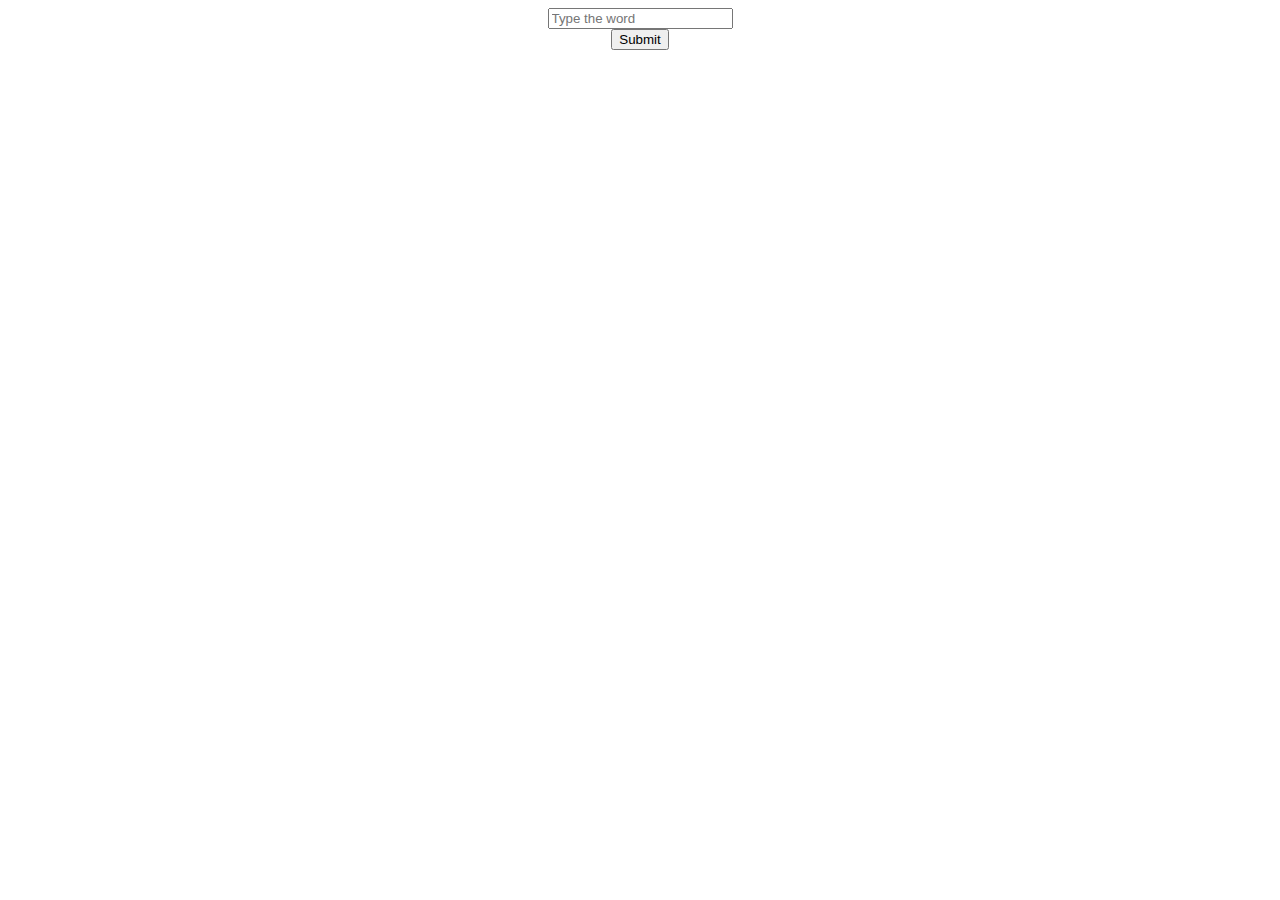
<file: Antonym.html>
<!DOCTYPE html>
<html>
	<head>
 	 	<title>Antonyms</title>
	</head>
	<body>
		<center>
			<form method="POST" action="">
				<input type="text" placeholder="Type the word"><br>
				<input type="Submit" placeholder="Submit">
			</form>
		</center>
	</body>
</html>
</file>
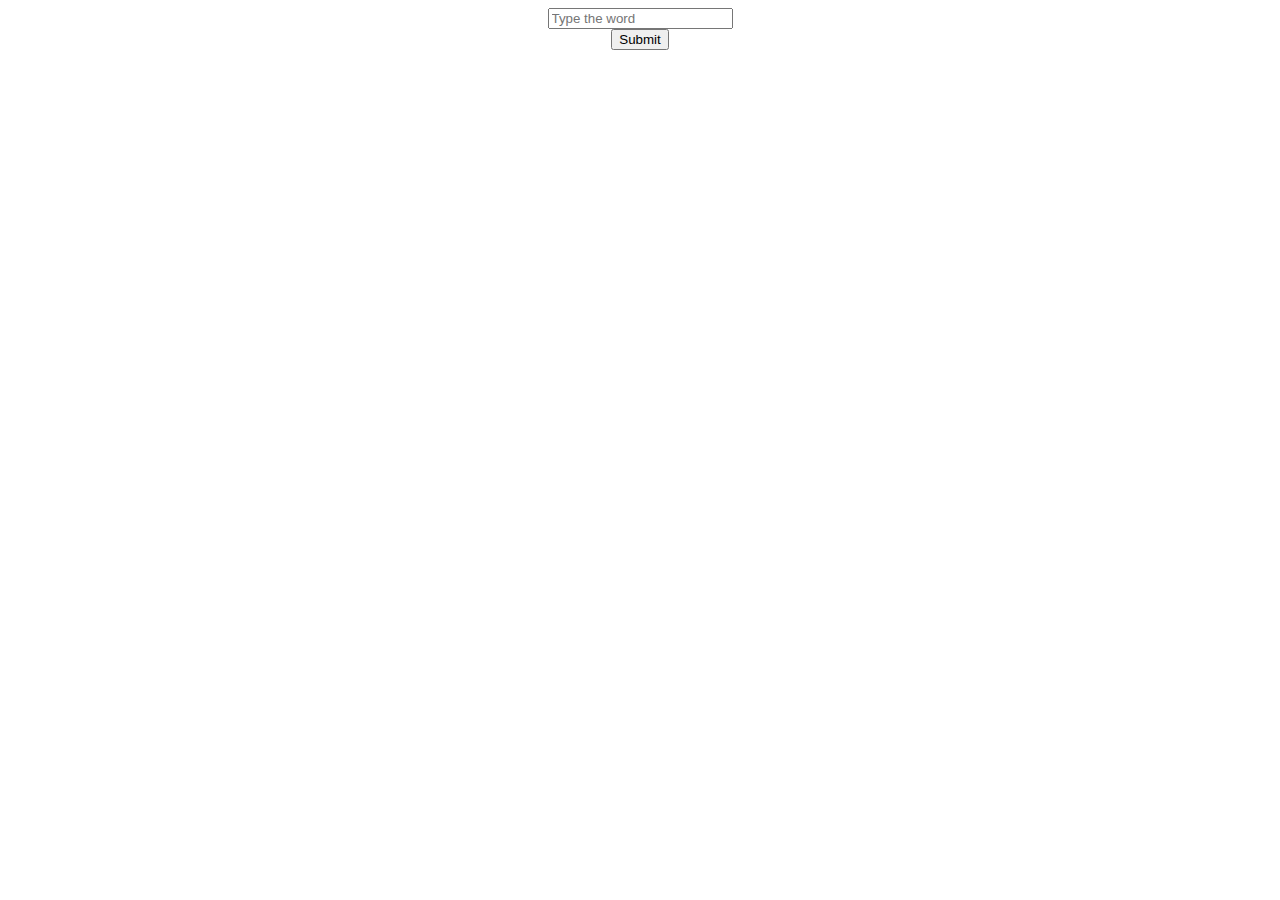
<file: synonyms.html>
<!DOCTYPE html>
<html>
	<head>
  		<meta charset="utf8" lang="en">
  		<title>Synonyms</title>
	</head>
<body>
	<center>
			<form method="POST" action="">
				<input type="text" placeholder="Type the word"><br>
				<input type="Submit" placeholder="Submit">
			</form>
	</center>
</body>
</html>
</file>
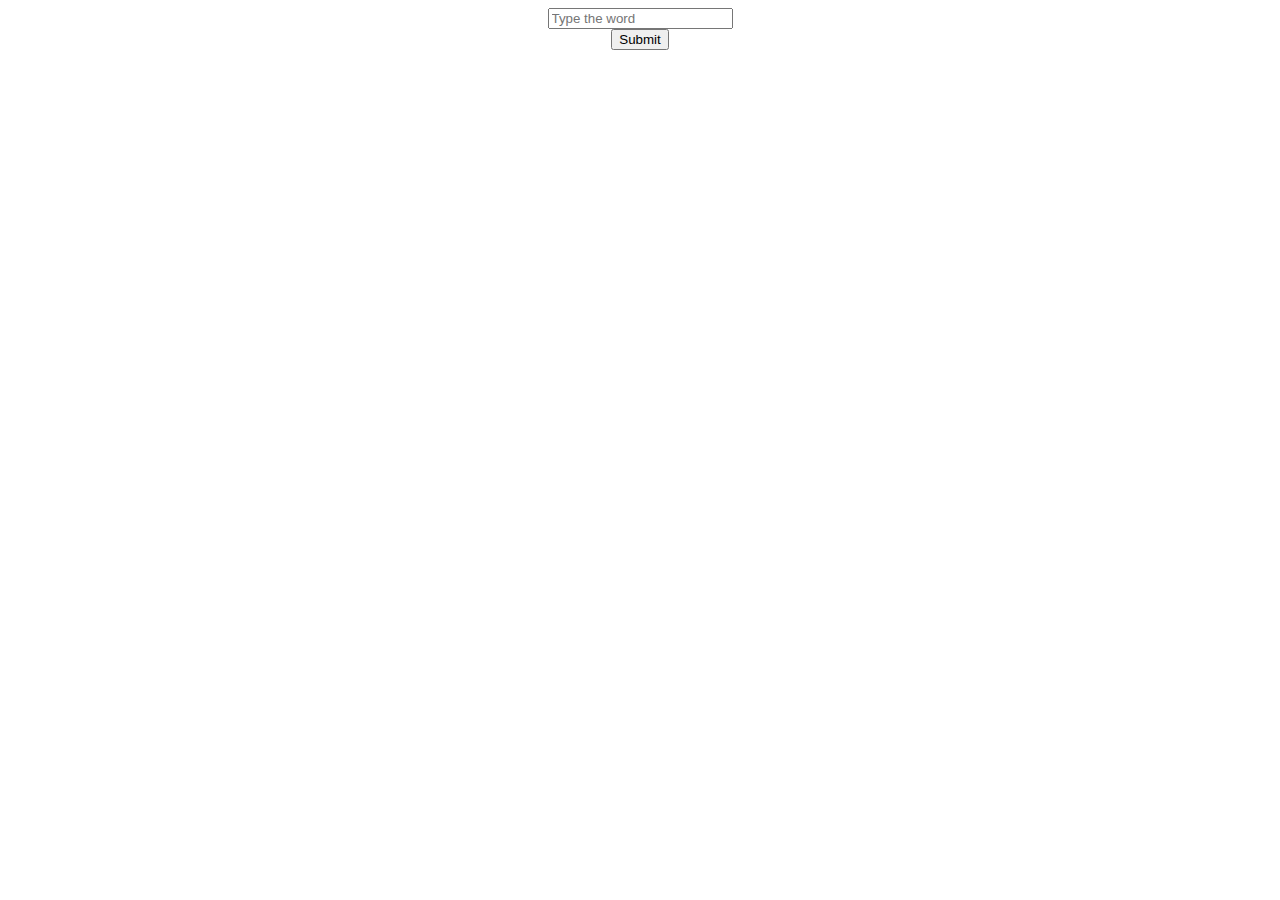
<file: src/Antonym.html>
<!DOCTYPE html>
<html>
	<head>
		<meta charset="utf8" lang="en">
 	 		<title>Antonyms</title>
	</head>
	<body>
		<center>
			<form method="POST" action="">
				<input type="text" placeholder="Type the word"><br>
				<input type="Submit" placeholder="Submit">
			</form>
		</center>
	</body>
</html>
</file>
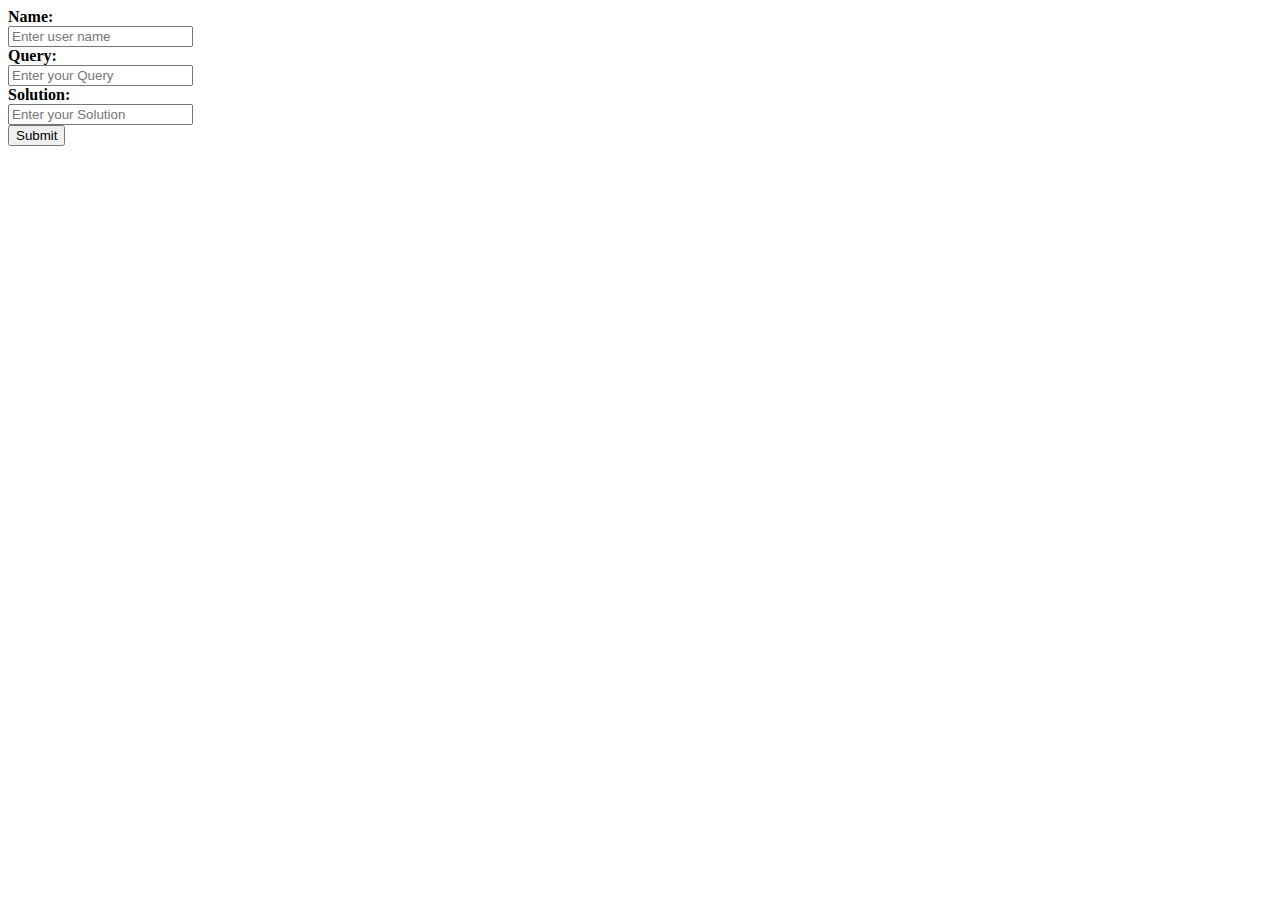
<file: src/report.html>
<!DOCTYPE html>
<html>
<head>
	<title>Report</title>
</head>
<body>
	<form>
		<label>
			<b>Name:</b>
		</label></br>
		<input type="text" placeholder="Enter user name" name="uname" required="name"></br>

		<label>
			<b>Query:</b>
		</label></br>
		<input type="text" placeholder="Enter your Query" name="Query" required="Query"></br>
		
		<label>
			<b>Solution:</b>
		</label></br>
		<input type="text" placeholder="Enter your Solution" name="Query"></br>
		
		<input type="Submit" placeholder="Submit" onclick="myalert()">
		
		<script> 
        function myalert() { 
            alert("Thank You for bringing it into our notice! We will fix it soon");
        } 
        </script> 

	</form>

</body>
</html>
</file>
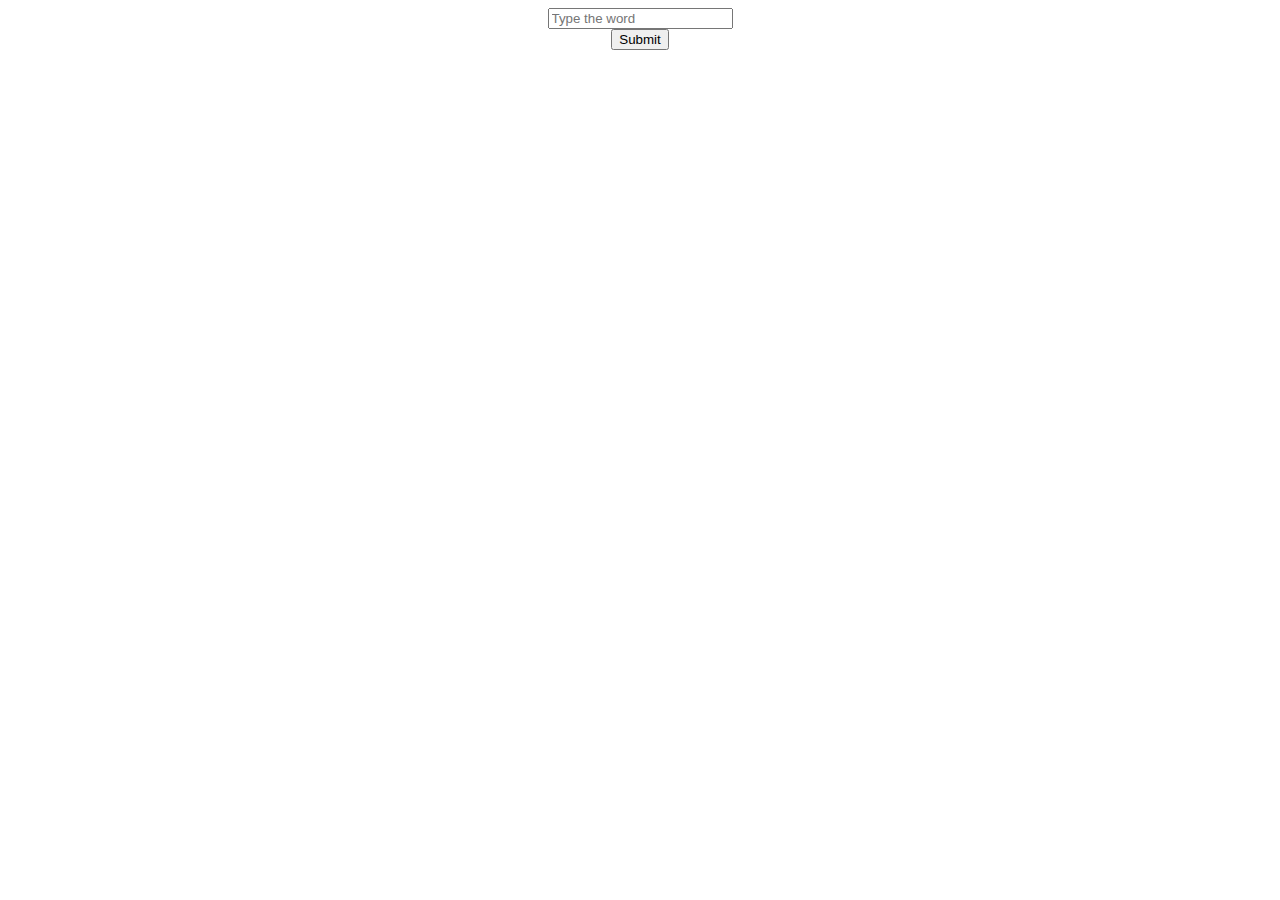
<file: src/synonyms.html>
<!DOCTYPE html>
<html>
	<head>
  		<meta charset="utf8" lang="en">
  		<title>Synonyms</title>
	</head>
<body>
	<center>
			<form method="POST" action="">
				<input type="text" placeholder="Type the word"><br>
				<input type="Submit" placeholder="Submit">
			</form>
	</center>
</body>
</html>
</file>
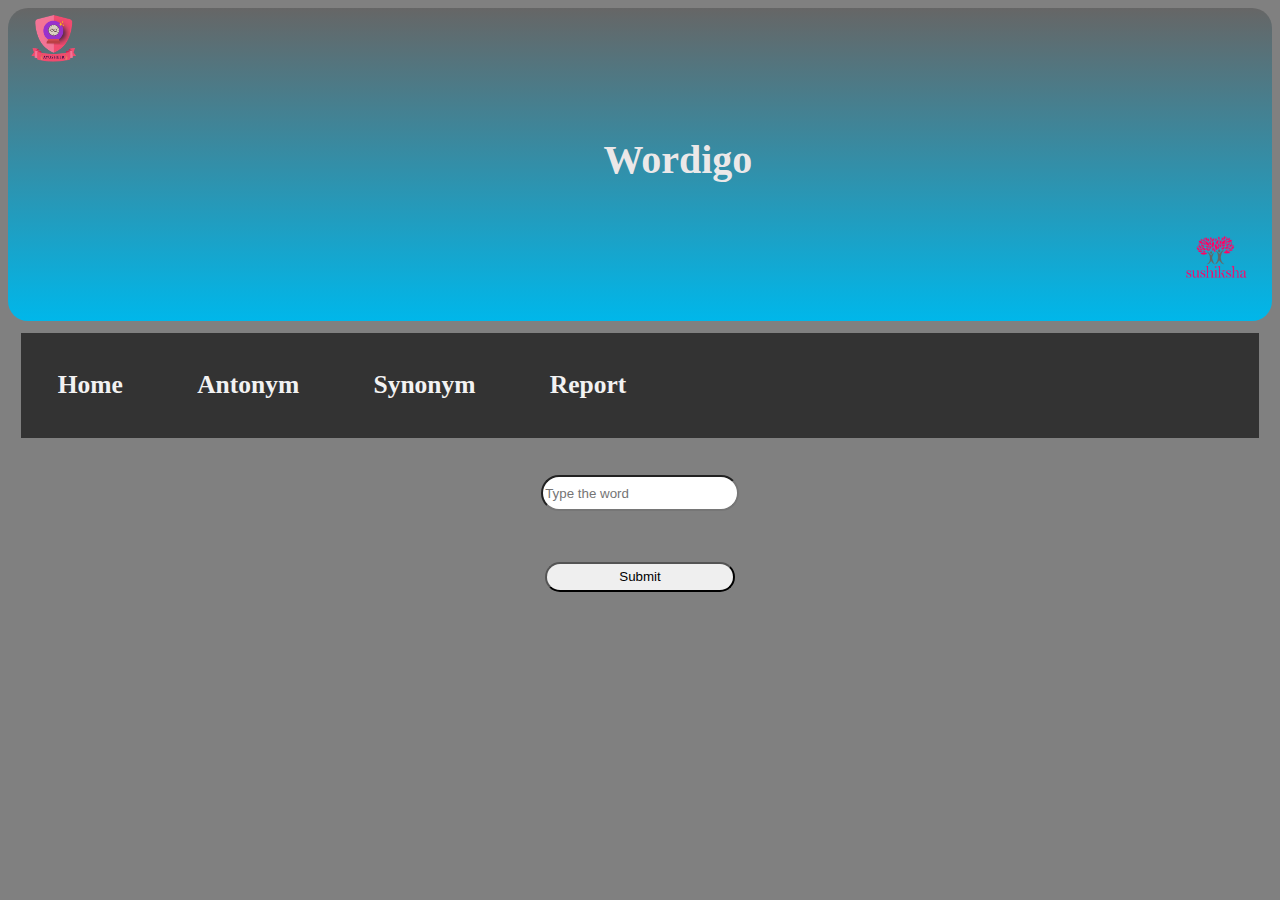
<file: src/templates/Antonym.html>
<!DOCTYPE html>
<html>
	<head>
		<meta charset="utf8" lang="en">
 	 		<title>Antonyms</title>
 	    <link rel="stylesheet" type="text/css" href="../static/styles/style.css">
 	    <link rel="stylesheet" type="text/css" href="../static/styles/style2.css">
	</head>
	<body>
	    <section class="imgbg">
		<img class="img1" src="../static/images/Ayusheer logo.png" alt="ayusheer logo">
		<center><h1>Wordigo</h1></center>
	    <img class="img2" src="../static/images/Sushiksha.png" alt="sushiksha logo">
	    
	</section>
	
	<section class="nav">
	<nav class="topnav" id="mytopnav">
		<a href="index.html"><b>Home</b></a>
		<a href="Antonym.html"><b>Antonym</b></a>
		<a href="synonyms.html"><b>Synonym</b></a>
		<a href="report.html"><b>Report</b></a>
	</nav>
    </section>

		<center>
			<form method="POST" action="">
				<input type="text" placeholder="Type the word"><br>
				<input type="Submit" placeholder="Submit">
			</form>
		</center>
	</body>
</html>
</file>
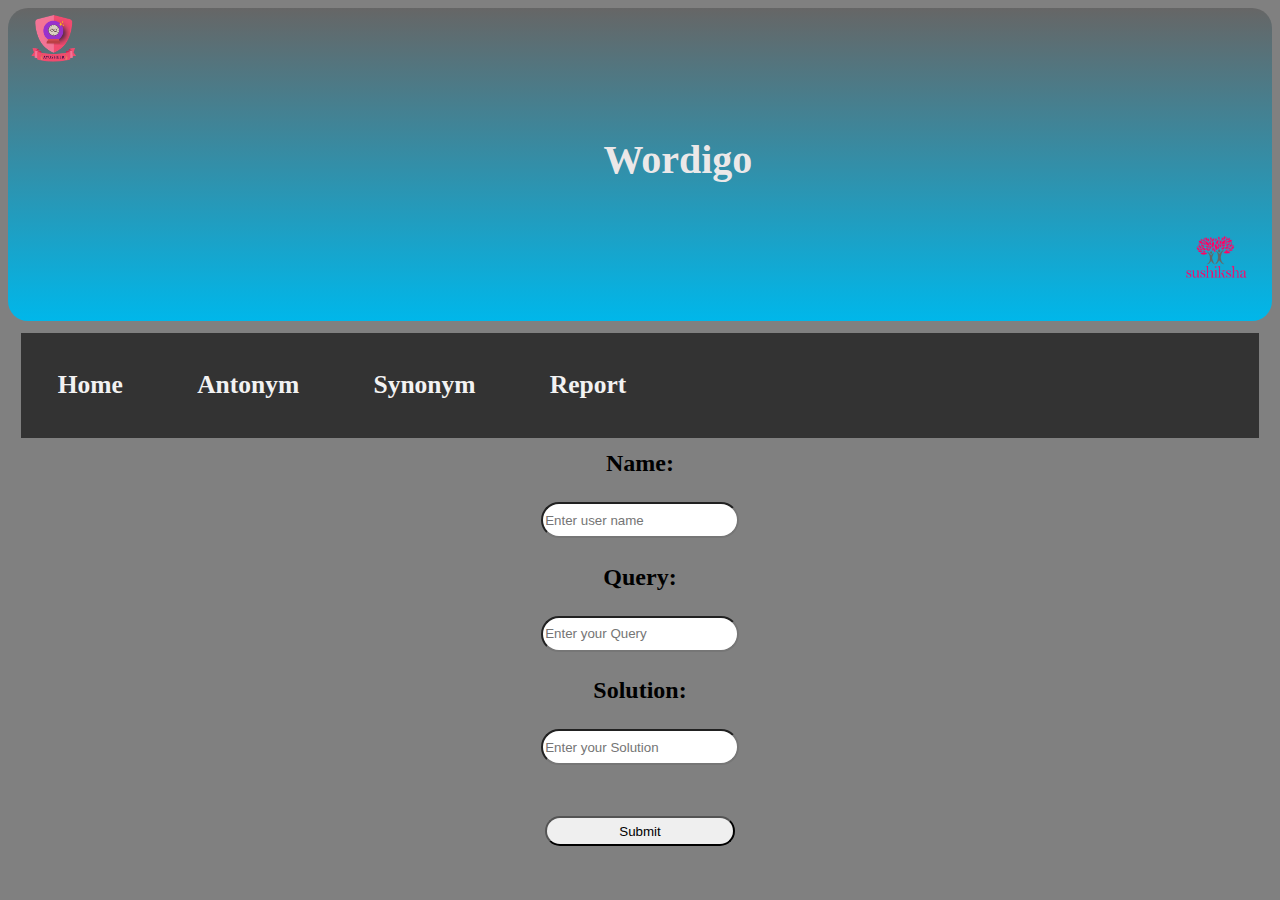
<file: src/templates/report.html>
<!DOCTYPE html>
<html>
<head>
	<title>Report</title>
	<link rel="stylesheet" type="text/css" href="../static/styles/style.css">
	<link rel="stylesheet" type="text/css" href="../static/styles/style2.css">

</head>
<body>
		<section class="imgbg">
		<img class="img1" src="../static/images/Ayusheer logo.png" alt="ayusheer logo">
		<center><h1>Wordigo</h1></center>
	    <img class="img2" src="../static/images/Sushiksha.png" alt="sushiksha logo">
	    
	</section>
	
	<section class="nav">
	<nav class="topnav" id="mytopnav">
		<a href="index.html"><b>Home</b></a>
		<a href="Antonym.html"><b>Antonym</b></a>
		<a href="synonyms.html"><b>Synonym</b></a>
		<a href="report.html"><b>Report</b></a>
	</nav>
    </section>

	<center>
		<form>
		    <label>
			    <b>Name:</b>
		    </label></br>
		    <input type="text" placeholder="Enter user name" name="uname" required="name"></br>

		    <label>
			    <b>Query:</b>
		    </label></br>
		    <input type="text" placeholder="Enter your Query" name="Query" required="Query"></br>
		
		    <label>
			    <b>Solution:</b>
		    </label></br>
		    <input type="text" placeholder="Enter your Solution" name="Query"></br>
		
		    <input type="Submit" placeholder="Submit" onclick="myalert()">
		
		<script> 
        function myalert() { 
            alert("Thank You for bringing it into our notice! We will fix it soon");
        } 
        </script> 

	    </form>
    </center>
</body>
</html>
</file>
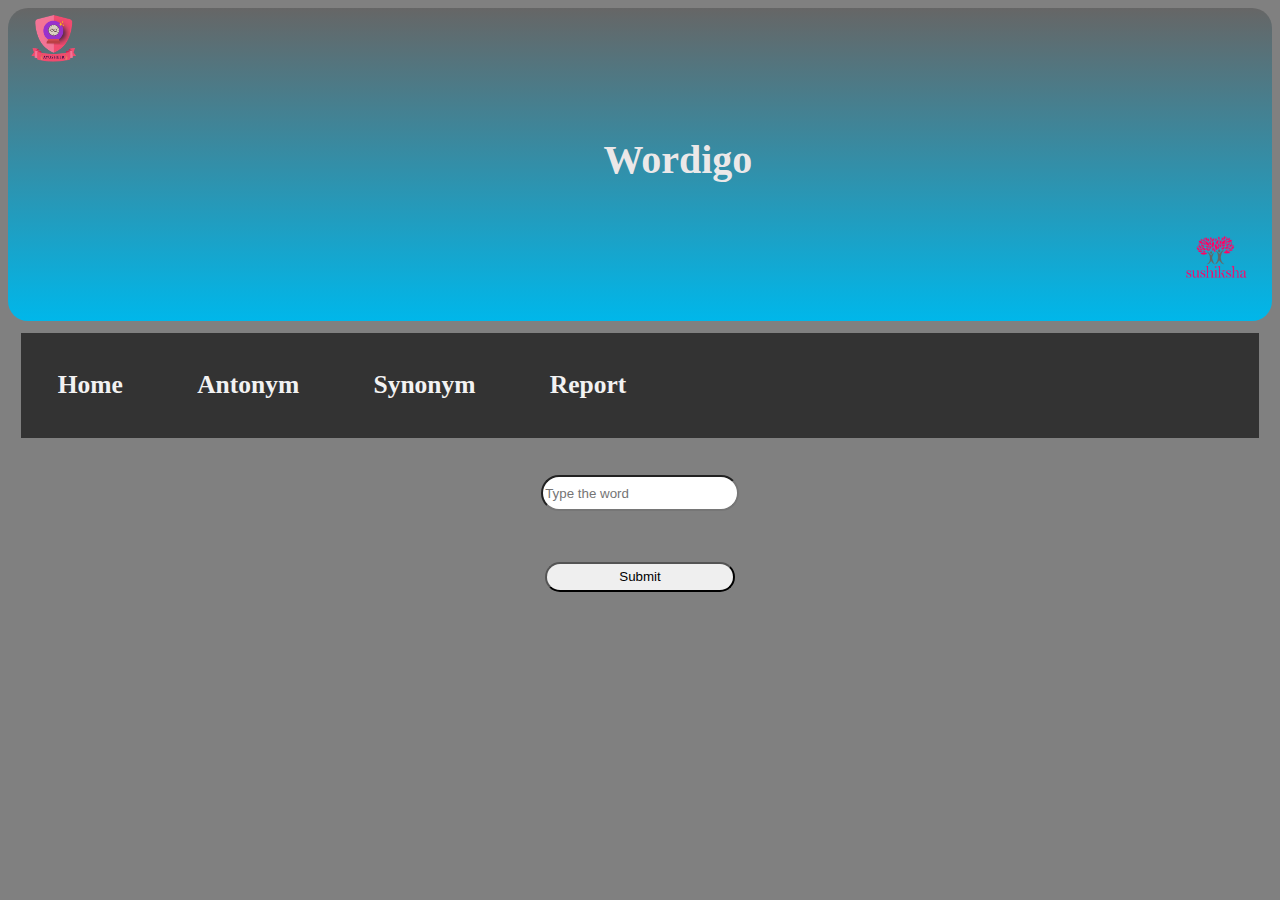
<file: src/templates/synonyms.html>
<!DOCTYPE html>
<html>
	<head>
  		<meta charset="utf8" lang="en">
  		<title>Synonyms</title>
  		<link rel="stylesheet" type="text/css" href="../static/styles/style.css">
  		<link rel="stylesheet" type="text/css" href="../static/styles/style2.css">
	</head>
<body>
	<section class="imgbg">
		<img class="img1" src="../static/images/Ayusheer logo.png" alt="ayusheer logo">
		<center><h1>Wordigo</h1></center>
	    <img class="img2" src="../static/images/Sushiksha.png" alt="sushiksha logo">
	    
	</section>
	
	<section class="nav">
	<nav class="topnav" id="mytopnav">
		<a href="index.html"><b>Home</b></a>
		<a href="Antonym.html"><b>Antonym</b></a>
		<a href="synonyms.html"><b>Synonym</b></a>
		<a href="report.html"><b>Report</b></a>
	</nav>
    </section>

	<center>
			<form method="POST" action="">
				<input type="text" placeholder="Type the word"><br>
				<input type="Submit" placeholder="Submit">
			</form>
	</center>
</body>
</html>
</file>
<file: src/static/styles/style.css>
body{
	background: grey;
	box-sizing: border-box;
	font-family: "Times New Roman";

    
}

img{
	width: 5%;
}
.img1{     
    float: left; 
    padding-left: 1%;
}
h1{
    float: center;
    display: inline-block;
    /*padding-left: 30%;*/
    padding-top: 8%;
    font-size: 250%; 
    color: #f1ebebf7;
}

.img2{
	padding-top: 2%;
	padding-right: 2%;
    float: right;
}

.imgbg{
		background: -webkit-linear-gradient(top,#666666 0%, #00b7ea 100%);
		padding-bottom: 1%;
		height: 300px;
		border-radius: 20px;
}
.nav{
	padding: 1%;
}
.topnav {
  background-color: #333;
  overflow: hidden;
}

.topnav a {
  float: left;
  display: block;
  color: #f2f2f2;
  text-align: center;
  
  text-decoration: none;
  font-size: 17px;
}

.topnav a:hover {
  background-color: #ddd;
  color: black;
}

.topnav a:active {
  background-color: #4CAF50;
  color: white;
}
nav a{
	display:block;
	text-align: center;
	border-radius: 35px;
	text-decoration: none;
	padding: 2%;
	margin: 1%;
}
b{
	font-size: 150%;
}

p{
	padding: 2%;
	font-size: 140%;
}

p:hover{
	background-color: #ddd;
    color: black; 
}
</file>
<file: src/static/styles/style2.css>
input{
	margin: 2%;
	width: 15%;
    height: 30px;
    border-radius: 20px;
}

form{
	border: 1px,solid-black;
	

}
</file>
